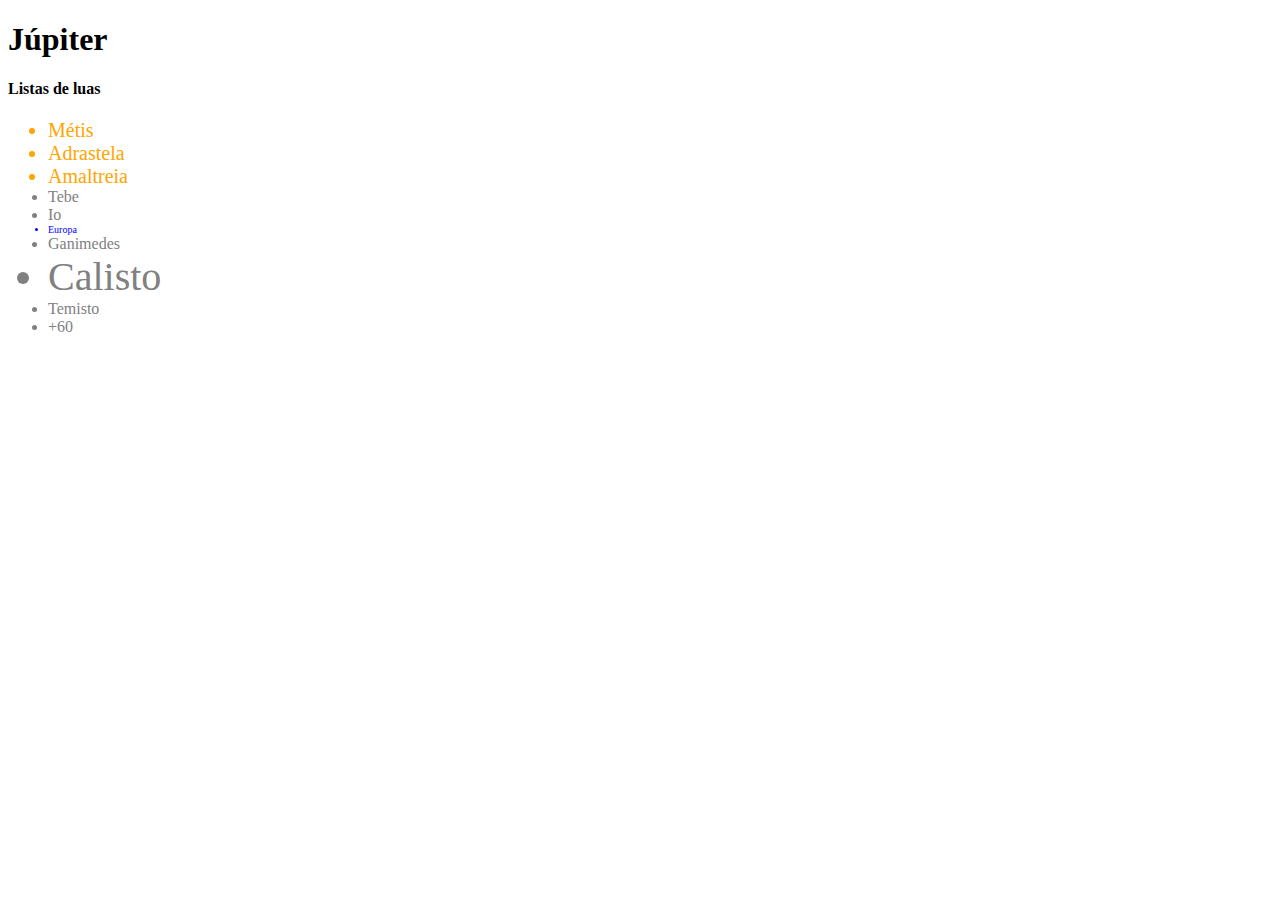
<file: basico css/index.html>
<!DOCTYPE html>
<html>
    <head>
        <link rel="stylesheet" href="style.css">
        <meta charset="utf-8" />
        <title>Júpiter</title>
        <body>
    </head>
        <h1>Júpiter</h1>
        <h4>Listas de luas</h4>
        <ul>
            <li class ="yellow-text">Métis</li>
            <li class ="yellow-text">Adrastela</li>
            <li class ="yellow-text">Amaltreia</li>
            <li>Tebe</li>
            <li>Io</li>
            <li id="europa-text">Europa</li>
            <li>Ganimedes</li>
            <li class="big-text">Calisto</li>
            <li>Temisto</li>
            <li>+60</li>
        </ul>

    </body>
</html>
</file>
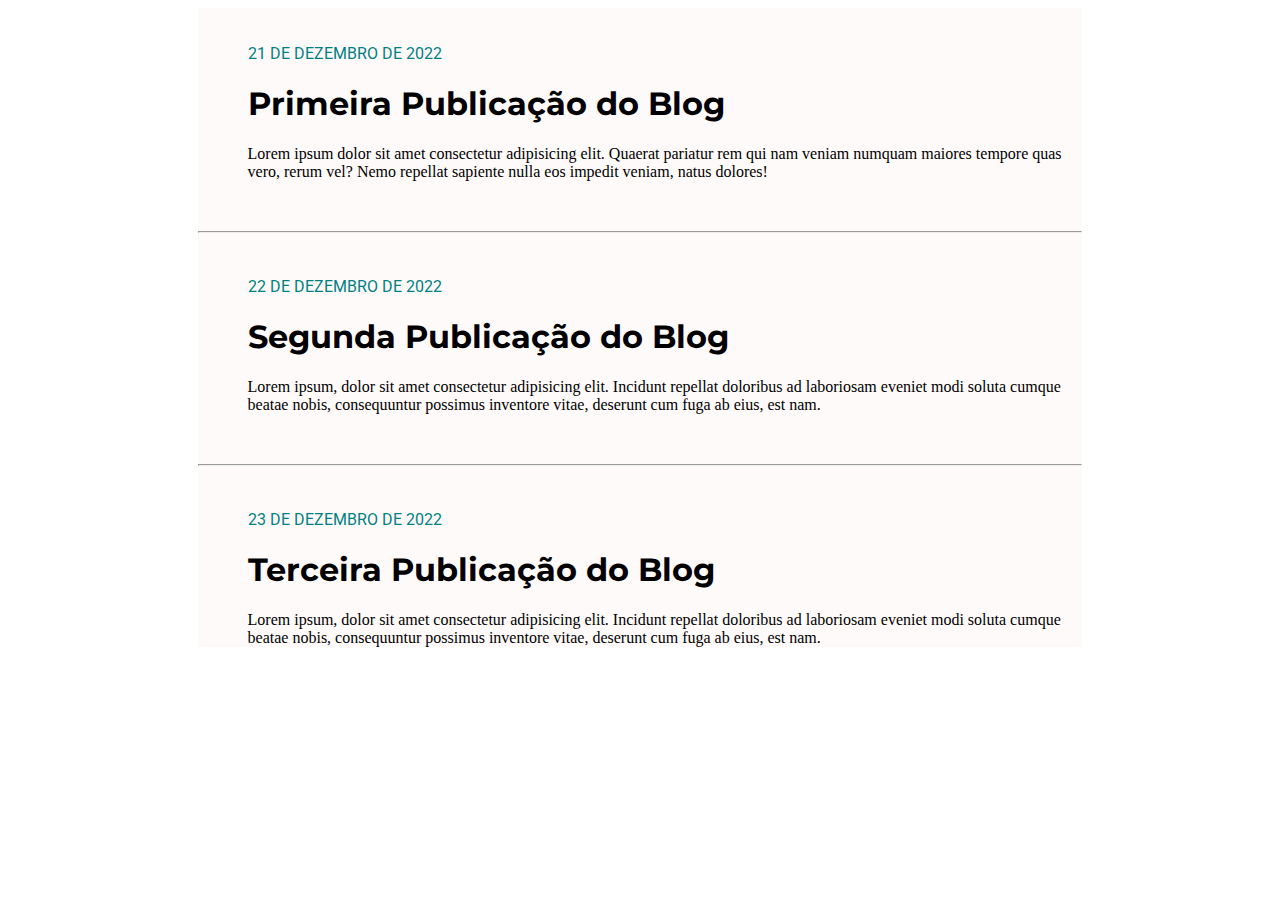
<file: exercicio css/index.html>
<!DOCTYPE html>
<html>
<head>
    <meta charset="UTF-8">
    <title>Blog</title>
    <link href="https://fonts.googleapis.com/css?family=Montserrat|Open+Sans|Roboto&display=swap" rel="stylesheet" />
    <link rel="stylesheet" type="text/css" href="style.css" />
  </head>
  
  <body>
    <section class="post-container">
      <div class="post">
        <p class="date">21 DE DEZEMBRO DE 2022</p>
        <p>
        </p>
        <h1>Primeira Publicação do Blog</h1>
        <div class="post-content">
          <p>Lorem ipsum dolor sit amet consectetur adipisicing elit. Quaerat pariatur rem qui nam veniam numquam maiores tempore quas vero, rerum vel? Nemo repellat sapiente nulla eos impedit veniam, natus dolores!</p>
        </div>
        </h1>
      </div>
      <hr />
      <div class="post">
        <p class="date">22 DE DEZEMBRO DE 2022</p>
        <p>
        </p>
        <h1>Segunda Publicação do Blog</h1>
        <div class="post-content">
          <p>Lorem ipsum, dolor sit amet consectetur adipisicing elit. Incidunt repellat doloribus ad laboriosam eveniet modi soluta cumque beatae nobis, consequuntur possimus inventore vitae, deserunt cum fuga ab eius, est nam.</p>
        </div>
      </div>
      <hr />
      <div class="post">
        <p class="date">23 DE DEZEMBRO DE 2022</p>
        <p>
        </p>
        <h1>Terceira Publicação do Blog</h1>
        <div class="post-content">
          <p>Lorem ipsum, dolor sit amet consectetur adipisicing elit. Incidunt repellat doloribus ad laboriosam eveniet modi soluta cumque beatae nobis, consequuntur possimus inventore vitae, deserunt cum fuga ab eius, est nam.</p>
        </div>
      </div>
    </section>
  </body>
  </html>
</file>
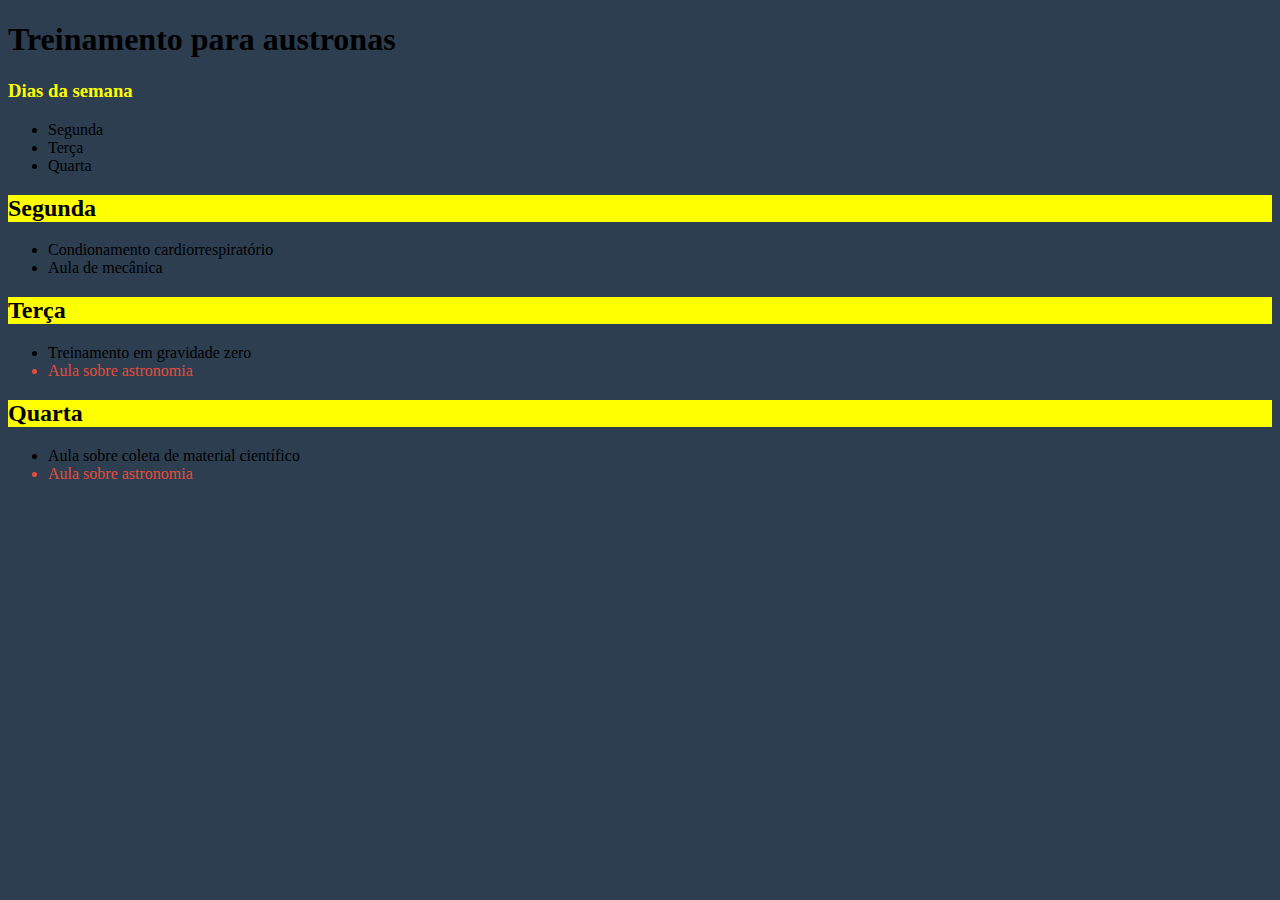
<file: exercicio/index.html>
<!DOCTYPE html>
<html>
    <head>
        <link rel="stylesheet" href="style.css">
        <meta charset="utf-8" />
        <title>Treinamento para astronautas</title>
    </head>
    <body>
        <h1>Treinamento para austronas</h1>
        <div id="days-of-week">
        <h3>Dias da semana</h3>
        <ul>
            <li>Segunda</li>
            <li>Terça</li>
            <li>Quarta</li>
        </ul>
        </div>
        <div id="activities">
        <h2>Segunda</h2> 
        <ul>
            <li>Condionamento cardiorrespiratório</li>
            <li>Aula de mecânica</li>
        </ul>
        <h2>Terça</h2> 
        <ul>
            <li>Treinamento em gravidade zero</li>
            <li id="astronomy-class">Aula sobre astronomia</li>
        </ul>
        <h2>Quarta</h2> 
        <ul>
            <li>Aula sobre coleta de material científico</li>
            <li id="astronomy-class">Aula sobre astronomia</li>
        </ul>
       </div>
    </body>
</html>
</file>
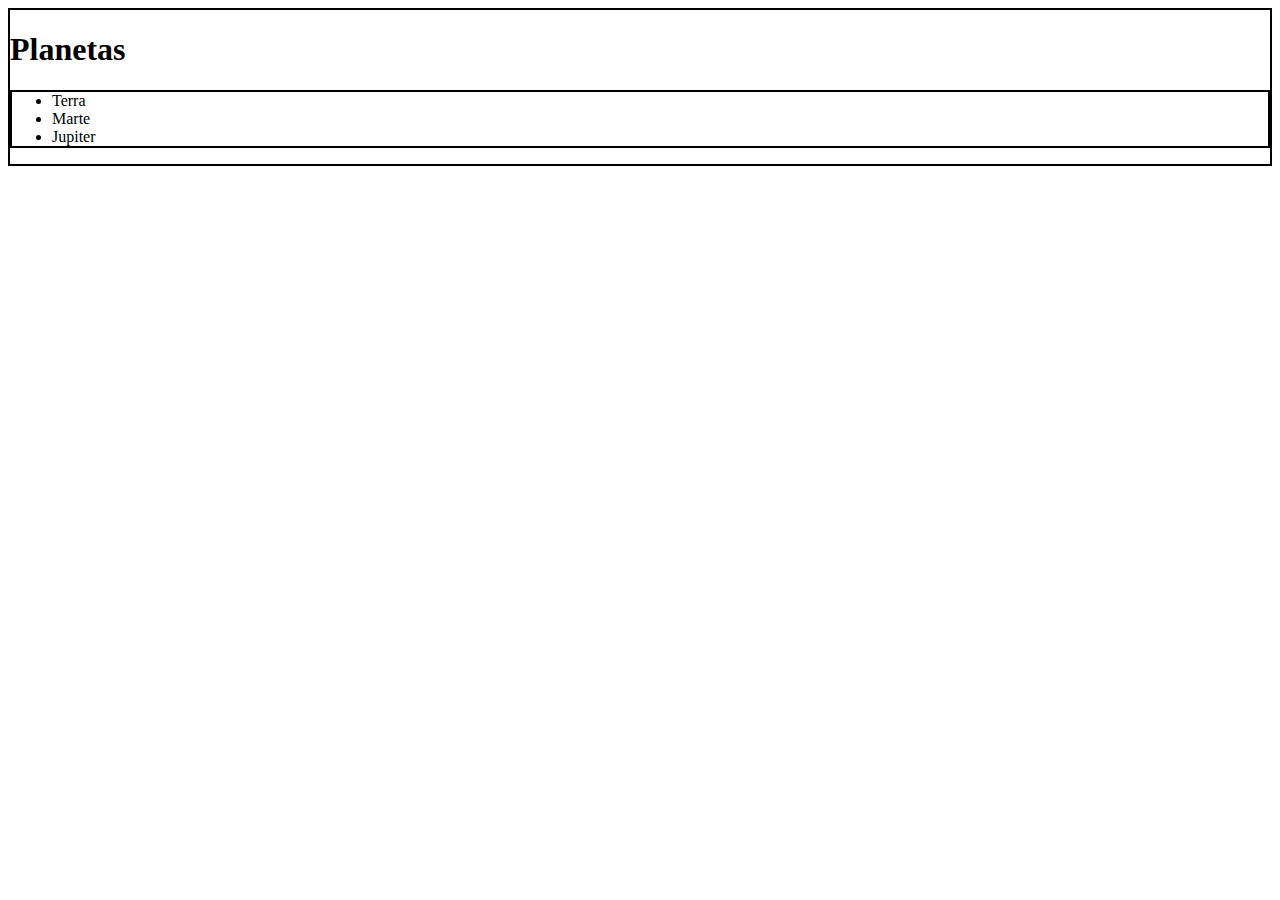
<file: heranca/index.html>
<!DOCTYPE html>
<html>
    <head>
        <meta charset="utf-8">
        <title>Planetas</title>
        <style>
            div{
                border: 2px solid;
            }
            div ul{
                border: inherit;
            }
        </style>
    </head>
    <body>
        <div>
            <h1>Planetas</h1>
            <ul>
                <li>Terra</li>
                <li>Marte</li>
                <li>Jupiter</li>
            </ul>
        </div>
    </body>
</html>
</file>
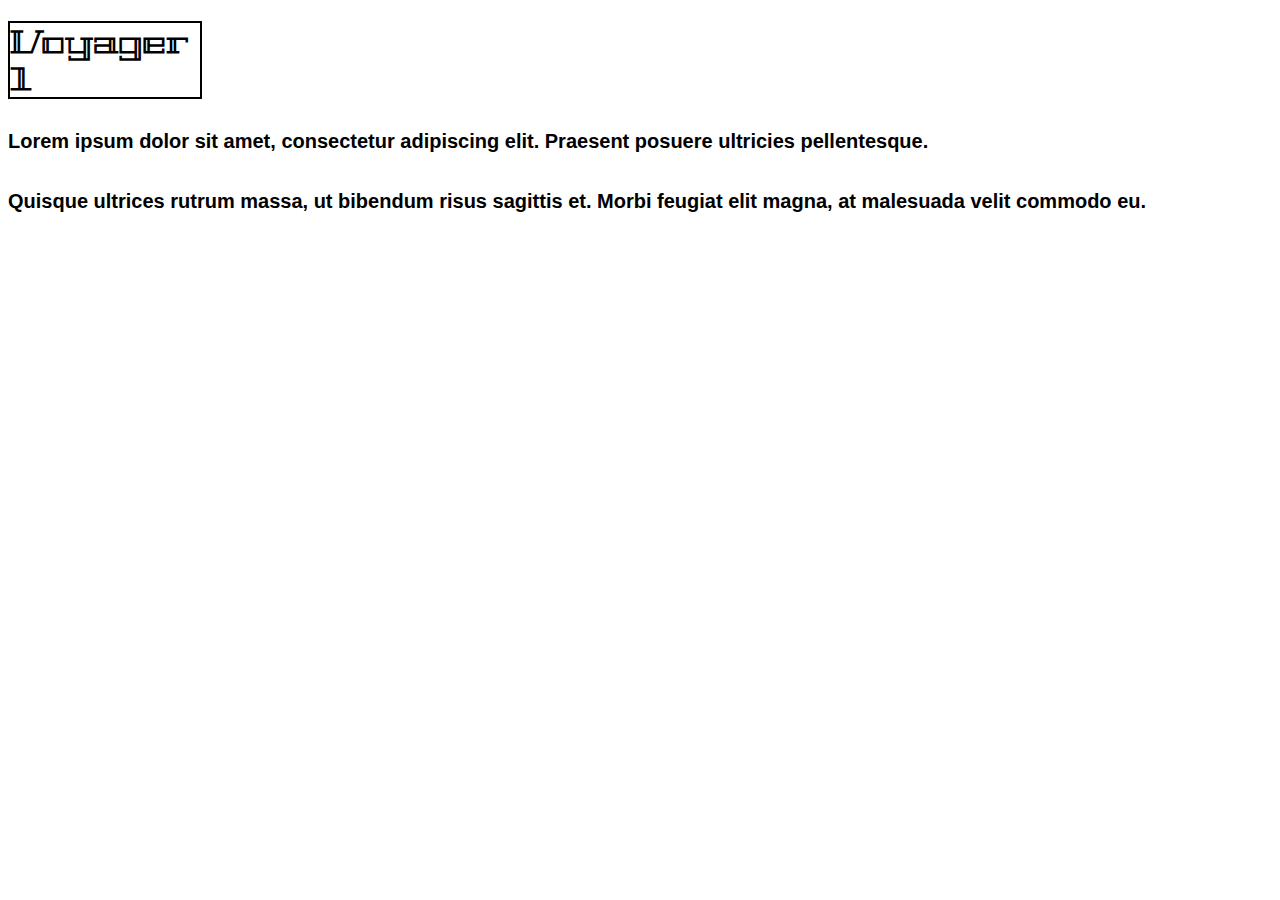
<file: textos e fontes/index.html>
<!DOCTYPE html>
<html>
    <head>
        <link rel="stylesheet" href="style.css">
        <meta charset="utf-8" />
        <title>Voyager 1</title>
        <link href="https://fonts.googleapis.com/css2?family=Geostar&display=swap" rel="stylesheet">
    </head>
    <body>
        <h1 id="title-voyager">Voyager 1</h1>
        <p>Lorem ipsum dolor sit amet, consectetur adipiscing elit. Praesent posuere ultricies pellentesque.</p>
        <p>Quisque ultrices rutrum massa, ut bibendum risus sagittis et. Morbi feugiat elit magna, at malesuada velit commodo eu. </p>
    </body>
</html>
</file>
<file: basico css/style.css>
.yellow-text{
    color: orange;
    font-size:20px;
}

.big-text{
    font-size: 40px;
}

#europa-text{
    font-size:10px;
    color: blue;
}

li{
    color:grey;
}
</file>
<file: exercicio css/style.css>
h1{
    font-family: 'Montserrat',sans-serif;
}

.post-container{
   width: 70%;
   height: 100%;
   margin: 0px auto 0px auto;
   background-color: #fffafa;
}

.post-container .date{
    font-family: 'Roboto', sans-serif;
    color: #008080;
}

.post-container div.post-container{
    width: 90%;
    font-family: 'Open Sans', sans-serif;
    font-weight: normal;
}

.post-container .post{
    margin-bottom: 50px;
    padding-top: 20px;
    padding-left: 50px;
}
</file>
<file: exercicio/style.css>
body{
    background-color:#2c3e50;
}

h3{
    color: #ffff00;
}

h2{
    background-color:#ffff00;
}

#astronomy-class{
    color:#e74c3c;
}
</file>
<file: textos e fontes/style.css>
p{
  font-family: 'Montserrat','Arial',sans-serif;
  font-size: 20px;
  font-weight: 600;
  line-height: 2;
}


h1{
  font-family: 'Geostar', cursive;
  margin-top: 45px auto 200px auto;
  width: 15%;
  border: 2px solid;
  padding: 10x 20px 20px 10px;
}
</file>
